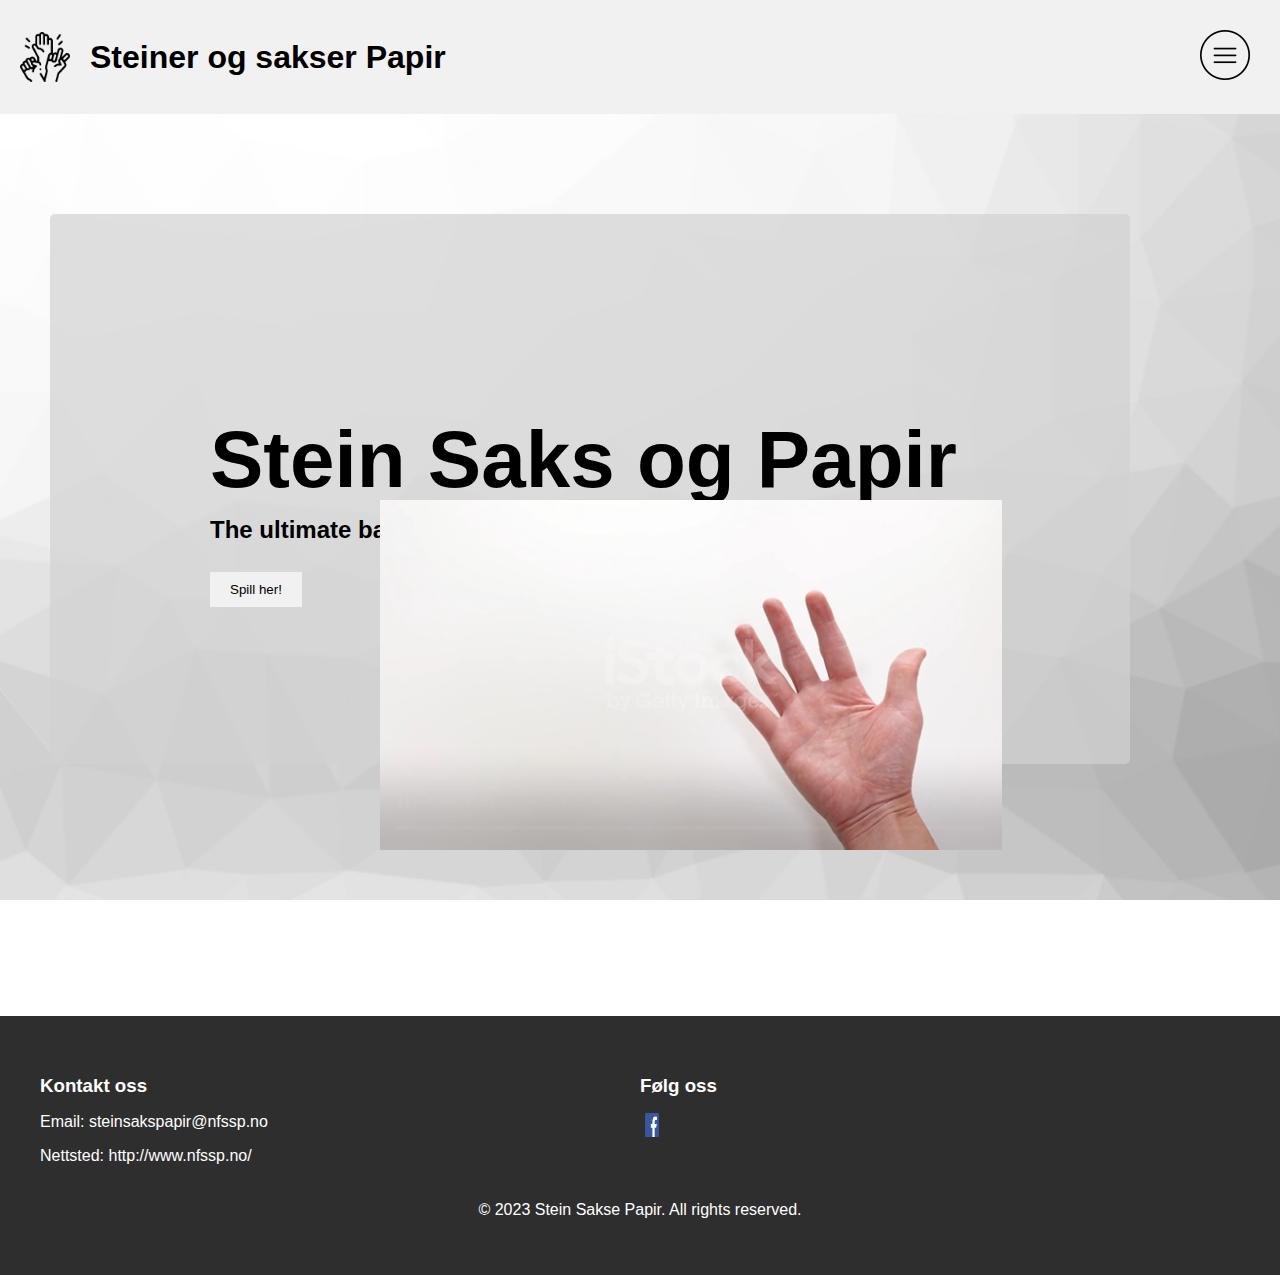
<file: index.html>
<!DOCTYPE html>
<html>
<head>
    <title>Stein Sakse Papir</title>
    <link rel="stylesheet" href="style.css">
    <meta name="viewport" content="width=device-width, initial-scale=1.0">
</head>
<body>
    <div class="header">
        <div style="display:flex; align-items:center;">
            <img src="/Images/logo.png" alt="Logo">
            <h1>Steiner og sakser Papir</h1>
        </div>
        <div class="menu-toggle" onclick="toggleMenu()">
            <img src="/Images/menu.png" alt="Menu">
        </div>
    </div>
    <div class="responsive-menu">
        <ul>
            <li><a href="#">Hjem</a></li>
            <li><a href="/spill/spill.html">Steinsakspapir</a></li>
            <li><a href="#" onclick="openModal()">Regler</a></li>
        </ul>
    </div>
    <div class="main">
        <h1>Stein Saks og Papir</h1>
        <h2>The ultimate battle begins here</h2>
        <br>
        <button onclick="window.location.href='/spill/spill.html'">Spill her!</button>
        <div class="video-box">
            <video autoplay controls="false" muted>
                <source src="/videor/bide.mp4" type="video/mp4">
                Your browser does not support the video tag.
            </video>
        </div>
    </div>
    <div id="myModal" class="modal">
        <div class="modal-content">
            <img src="/Images/close.png" alt="Close" class="close" onclick="closeModal()">
            <h2>Rules of Rock Paper Scissors</h2>
            <p>
               1. In a world where every gesture is a crossroads between destiny and survival, two relentless warriors face each other. Not only honor but life itself is at stake. Their eyes meet, their gazes like ice-cold swords in a deadly showdown. In this grim moment, there is only one rule that governs them: win, or vanish.
                <br><br>
              2.  There's no time for second chances or missteps. The decision is made in an instant, with no room for regret. With a fist clenched like a frozen stone, the first warrior displays their power and determination. The second warrior responds with an open palm, a fateful paper gesture. The confrontation is inevitable, and the outcome is unpredictable.
                <br><br>
               3. Rock, a monument of power, collides with scissors, sharp as a samurai's sword. Scissors, eager to cut any doubt, yield to the protection of paper. Paper, vulnerable yet resilient, covers and repels the attack of rock.
                <br><br>
                4. The number of victories counts, and both warriors know that winning two out of three rounds means life or death. For each choice they make, the tension is as sharp as a blade. It's as if fate itself is waiting to cast its dice.
                <br><br>
                5. In the heat of battle, they move like shadows, shaping their choices with the focus of a sage and the strength of a mercenary. Rock, scissors, paper – symbols of their destiny – are pronounced with an intensity that could turn the tide forever.
                <br><br>
                6. In this simple yet fateful competition, neither of them can afford to lose. They play best of three, and each victory brings them closer to survival or defeat. Fate is tightly woven into every move, and nothing can be changed once the choices are made.
                <br><br>
                7. And so they stand, two fates intertwined by a single rule. With every strike of the fist, every unfold of the palm, they write the story of their own destiny. Life or death – it's now up to their choices to decide.
            </p>
        </div>
    </div>
    <br><br>
    <br><br>
    <br><br>
    <br><br>
    <br><br>
    <br><br>
    <br><br>
    <footer class="footer">
        <div class="footer-content">
            <div class="footer-section">
                <h3>Kontakt oss</h3>
                <p>Email: steinsakspapir@nfssp.no</p>
                <p>Nettsted: http://www.nfssp.no/</p>
            </div>
            <div class="footer-section">
                <h3>Følg oss</h3>
                <ul class="social-icons">
                    <li><a href="https://www.facebook.com/steinsakspapir?locale=nb_NO" class="icon-link"><img src="/Images/facbok.png" alt="Facebook"></a></li>
                  </ul>
            </div>
        </div>
        <div class="footer-bottom">
            <p>&copy; 2023 Stein Sakse Papir. All rights reserved.</p>
        </div>
    </footer>
    
    
    <script src="script.js"></script>
</body>
</html>
</file>
<file: style.css>
body {
    margin: 0;
    padding: 0;
    font-family: Arial, sans-serif;
    background-image: url("bak.jpg");
    background-size: cover; /* Adjust to your preference */
    background-repeat: no-repeat; /* Prevent image from repeating */
     background-attachment: fixed;
}

.header {
    display: flex;
    align-items: center;
    justify-content: space-between;
    background-color: #f1f1f1;
    padding: 20px;
}

.header img {
    height: 50px;
}

.header h1 {
    margin: 0;
    margin-left: 20px;
}

.nav {
    display: flex;
}

.nav a {
    display: block;
    padding: 20px;
    text-decoration: none;
    color: black;
    position: relative;
    font-weight: bold;
}

.nav a::after {
    content: "";
    position: absolute;
    bottom: 0;
    left: 0;
    width: 0%;
    height: 2px;
    background-color: black;
    transition: width 0.5s ease-in-out;
    border-radius: 10px;
}

.nav a:hover::after {
    width: 100%;
}

.main {
    padding: 200px 20px 0 160px; 
    text-align: left;
    background-color: rgba(209, 209, 209, 0.7);
    width: 900px;
    margin-top: 100px;
    margin-left: 50px;
    height: 350px;
    border-radius: 5px;
}

.main h1 {
    font-size: 80px;
    font-weight: bold;
    margin-bottom: 10px;
    margin-top: 0;
}

.main h2 {
    font-size: 24px;
    margin: 0;
}

.main button {
    margin-top: 10px;
    background-color: #f1f1f1;
    padding: 10px 20px;
    border: none;
    cursor: pointer;
    align-self: flex-start;
    transition: background-color 0.5s ease-in-out; 
}

.main button:hover {
    background-color: #ddd; 
}

.modal {
    display: none;
    position: fixed;
    top: 0;
    left: 0;
    width: 100%;
    height: 100%;
    background-color: rgba(0, 0, 0, 0.4);
    z-index: 1;
}

.modal-content {
    background-color: #fefefe;
    margin: 10% auto;
    padding: 20px;
    border: 1px solid #888;
    width: 70%;
    box-shadow: 0 4px 8px 0 rgba(0, 0, 0, 0.2);
}

.close {
    float: right;
    width: 30px;
    height: 30px;
    cursor: pointer;
    transition: transform 0.2s, box-shadow 0.2s; 
    margin-top: -10px; 
}

.close:hover {
    transform: scale(1.1);
    box-shadow: 0 0 10px rgba(243, 243, 243, 0.7); 
}

.video-box {
    position: absolute;
    bottom: 200px;
    right: 600px;
    width: 300px;
    height: 200px;
}

.video-box video {
    height: 350px;
    object-fit: cover;
    pointer-events: none; 
}

.footer {
    background-color: #2e2e2e;
    color: #fff;
    padding: 40px 0;
}

.footer-content {
    display: flex;
    justify-content: space-around;
    max-width: 1200px;
    margin: 0 auto;
}

.footer-section {
    flex: 1;
    margin-right: 20px;
}

.footer-section h3 {
    margin-bottom: 15px;
}

.social-icons {
    list-style: none;
    padding: 0;
    display: flex;
}

.social-icons li {
    margin-right: 10px;
}

.social-icons a img {
    width: 24px;
    height: 24px;
}

.footer-bottom {
    text-align: center;
    margin-top: 20px;
}



/* Menu Toggle */
/* Menu Toggle */
/* Menu Toggle */
.menu-toggle {
    display: block;
    cursor: pointer;
    padding: 10px;
    position: relative;
    z-index: 3;
    transition: transform 0.2s; /* Add this line for a smooth transition */
}





/* Responsive Menu */
.responsive-menu {
    position: fixed;
    top: 0;
    right: -300px;
    width: 300px;
    height: 100%;
    background-color: rgba(241, 241, 241, 0.95); /* Adjust the opacity as needed */
    transition: right 0.5s ease-in-out;
    z-index: 2;
}


.responsive-menu.active {
    right: 0;
}

.responsive-menu ul {
    list-style: none;
    padding: 20px;
}

.responsive-menu a {
    display: block;
    padding: 10px 0;
    text-decoration: none;
    color: black;
    font-weight: bold;
}


.nav a:hover {
    background-color: #ddd;
}
</file>
